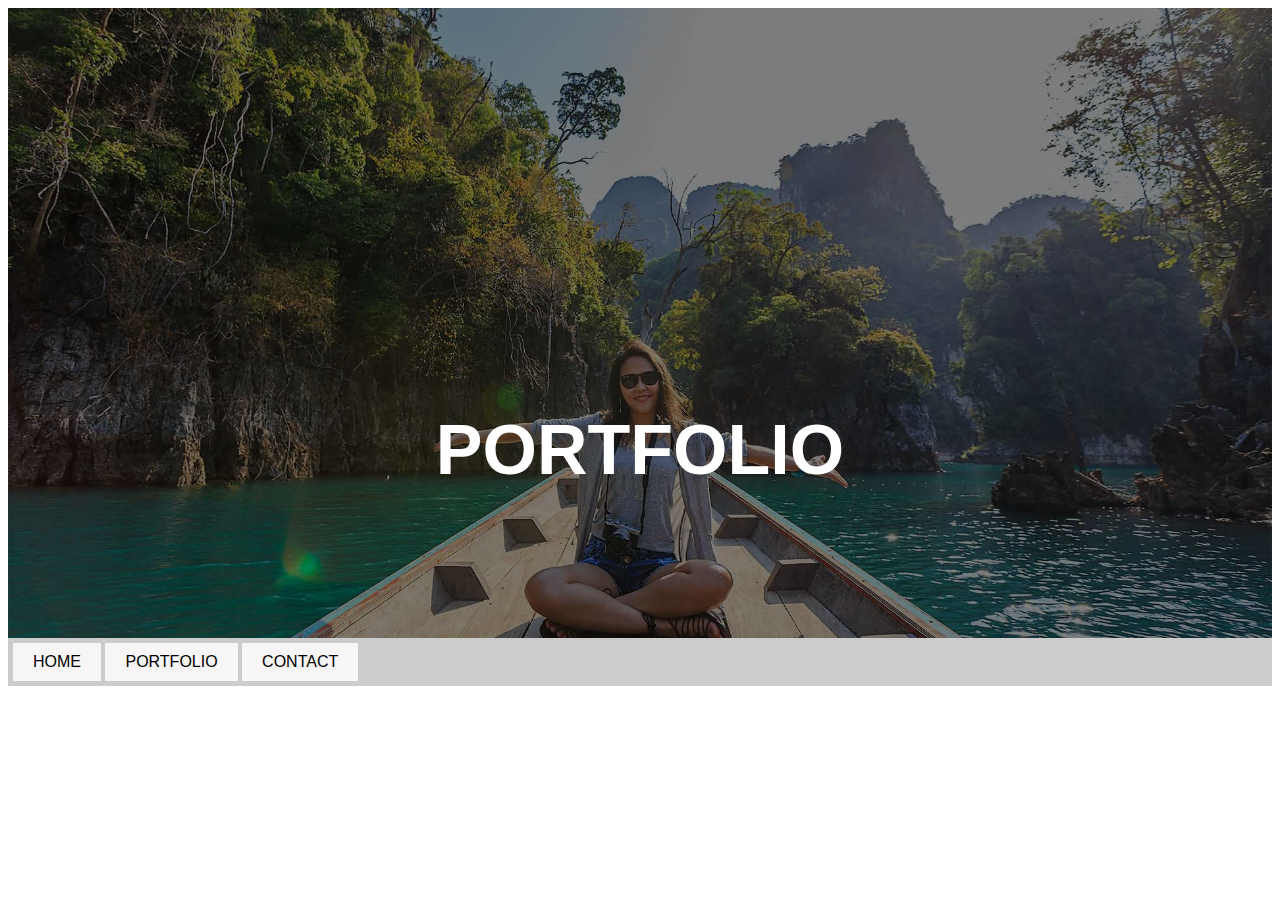
<file: portfolio.html>
<!DOCTYPE html>
<html lang="en-US">
  <title>My Website</title>
  <meta charset="utf-8" />
  <meta name="viewport" content="width=device-width, initial-scale=1" />
  <link href="css/mystyle.css" rel="stylesheet" />
  <link href="css/heroimage.css" rel="stylesheet" />
  <body>
<!-- Header Start -->
<header>
  <div class="hero-image">
    <div class="hero-text">
      <h1>PORTFOLIO</h1>
    </div>
  </div>
</header>
<!-- Header End -->
<!-- Nav Start -->
<nav>
  <a href="index.html">HOME</a>
  <a href="portfolio.html">PORTFOLIO </a>
  <a href="contact.html">CONTACT</a>
</nav>
<!-- Nav End -->
  </body>
</html>
</file>
<file: css/mystyle.css>
* {
    box-sizing: border-box;
  }
  
  body {
    font-family: Arial, Helvetica, sans-serif;
  }
  
  /* Style the header */
  header {
    background-image: url(/img/header.jpg);
    padding-top: 0px;
    text-align: center;
    font-size: 35px;
    color: white;
    height: 70%;
  }
  
  /* Container for flexboxes */
  section {
    display: -webkit-flex;
    display: flex;
  }
  
  /* Style the navigation menu */
  nav {
    -webkit-flex: 1;
    -ms-flex: 1;
    flex: 1;
    background: #ccc;
    padding: 5px;
    
  }
  /*text start*/
  .contheading{
    padding-left: 10%;
  }
  /*text end*/
  /*image start*/
  img {
    max-width:max-content;
    height: auto;
  } 
  .center {
    display: block;
    margin-left: auto;
    margin-right: auto;
    width: 100%;
  } 
  /*image end*/
  /* unvisited link */
  a:link, a:visited {
    background-color: rgb(247, 245, 245);
    color: black;
    padding: 10px 20px;
    text-align: center;
    text-decoration: none;
    display: inline-block;
  }
  
  a:hover, a:active {
    background-color: green;
    color: white;
  }
  /* Style the list inside the menu */
  nav ul {
    list-style-type: none;
    padding: 0;
  }
  
  /* Style the content */
  article {
    -webkit-flex: 3;
    -ms-flex: 3;
    flex: 3;
    background-color: #f1f1f1;
    padding: 10px;
  }
  
  /* Style the footer */
  footer {
    background-color: rgb(203, 154, 154);
    padding: 10px;
    text-align: left;
    color: white;
  }
  
  /* Responsive layout - makes the menu and the content (inside the section) sit on top of each other instead of next to each other */
  @media (max-width: 600px) {
    section {
      -webkit-flex-direction: column;
      flex-direction: column;
    }
  }
</file>
<file: css/heroimage.css>
body, html {
    height: 100%;
}

/* The hero image */
.hero-image {
  /* Use "linear-gradient" to add a darken background effect to the image (photographer.jpg). This will make the text easier to read */
  background-image: linear-gradient(rgba(0, 0, 0, 0.5), rgba(0, 0, 0, 0.5)), url("../img/header.jpg");

  /* Set a specific height */
  height: 100%;
  padding-top: 0px;

  /* Position and center the image to scale nicely on all screens */
  background-position: center;
  background-repeat: no-repeat;
  background-size: cover;
  
}

/* Place text in the middle of the image */
.hero-text {
  text-align: center;
  position: absolute;
  top: 50%;
  left: 50%;
  transform: translate(-50%, -50%);
  color: white;
}
</file>
